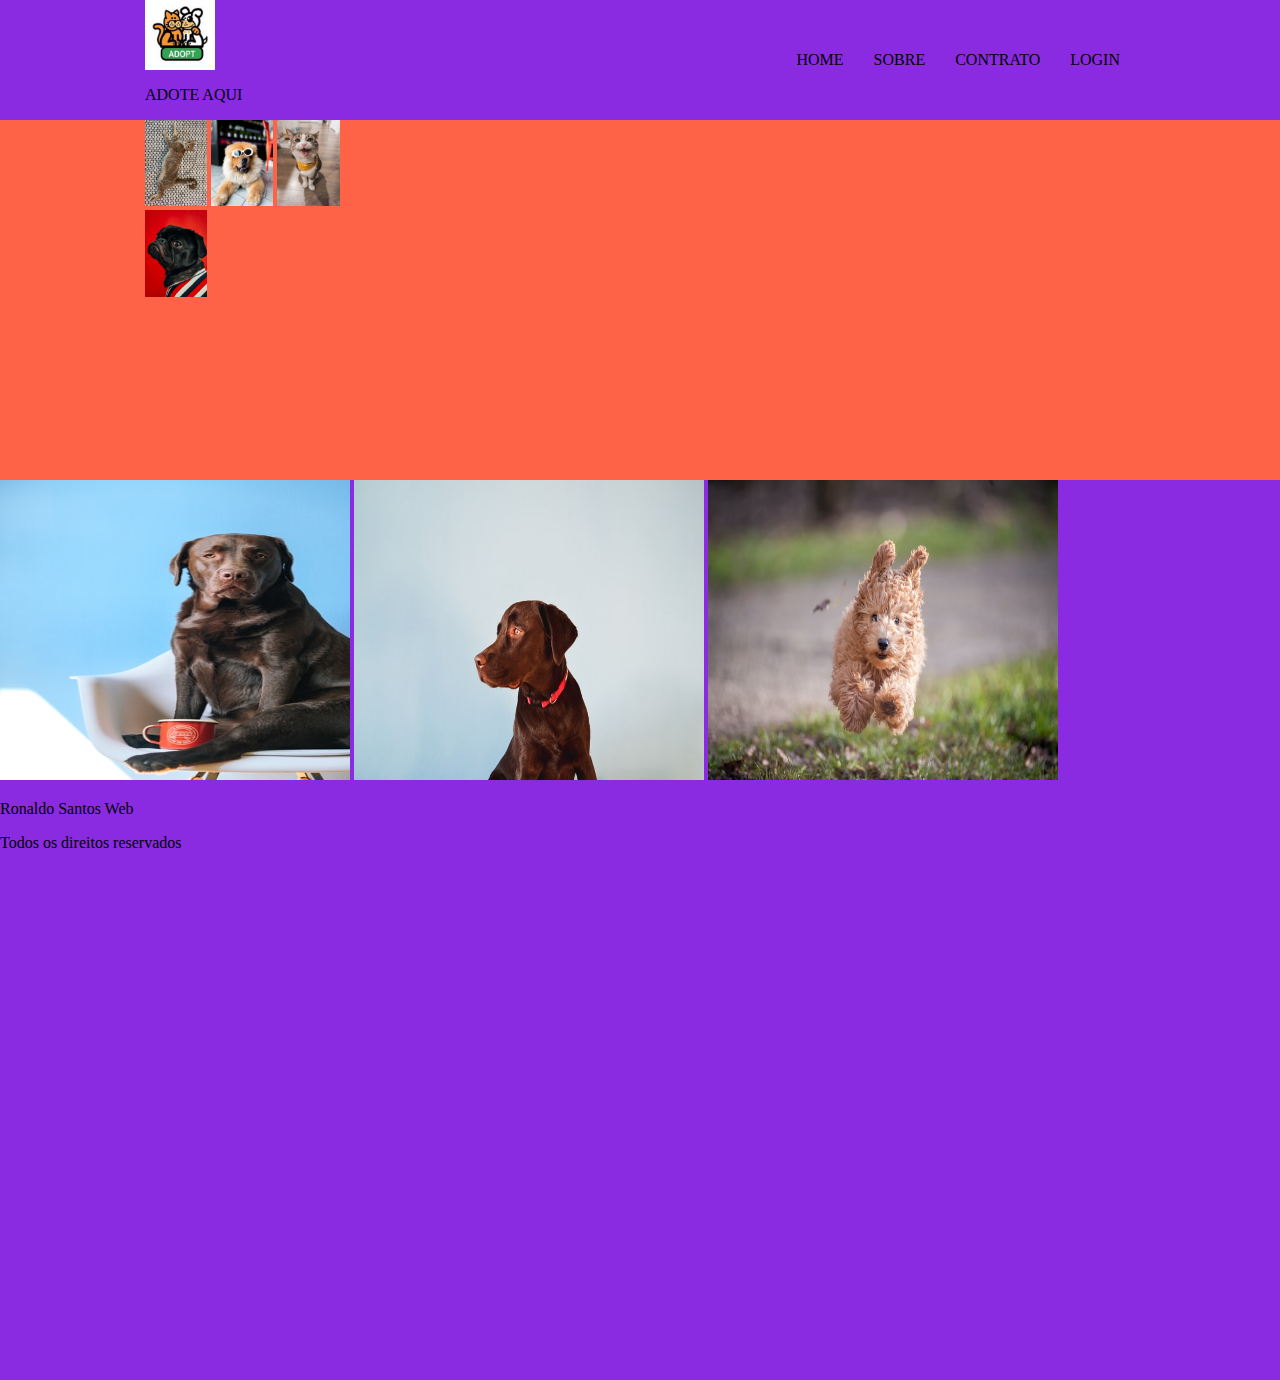
<file: index.html>
<html lang="pt-BR">

<head>
    <meta charset="UTF-8">
    <meta http-equiv="X-UA-Compatible" content="IE=edge">
    <meta name="viewport" content="width-device-width, initial-scale=1.0">
    <link rel="stylesheet" href="adoteja.css.css">
    <title>Loja Adote Aqui</title>

</head>

<body>
    <header>
        <div class="container">
            <div class="logo">
                <img src="assets/imagens/logo.jpeg" width="70px" height="70px">
                <p>ADOTE AQUI</p>
            </div>
            <div class="menu">
                <nav>
                    <ul>
                        <li><a href="">HOME</a></li>
                        <li><a href="">SOBRE</a></li>
                        <li><a href="">CONTRATO</a></li>
                        <li><a href="">LOGIN</a></li>

                    </ul>
                </nav>
            </div>

        </div>
    </header>
    <section id="geral">
        <div class="container">
            <section>
                <div class="adote_ja">
                    <img src="assets/imagens/Gato1.jpeg" width="40" height="50" />
                    <img src="assets/imagens/Cachorro8.jpg" width="40" height="50" />
                    <img src="assets/imagens/Gato2.jpg" width="40" height="50" />
                    <img src="assets/imagens/Cachorro4.jpg" width="40" height="70" />

                </div>

            </section>
        </div>
    </section>
    <footer>
        <div class="box">
            <img src="assets/imagens/Cachorro3.jpg" width="350" height="300" />
            <img src="assets/imagens/Cachorro5.jpg" width="350" height="300" />
            <img src="assets/imagens/Cachorro6.jpg" width="350" height="300" />
            <p>Ronaldo Santos Web</p>
            <p> Todos os direitos reservados
            </p>
        </div>
    </footer>

</body>

</html>
</file>
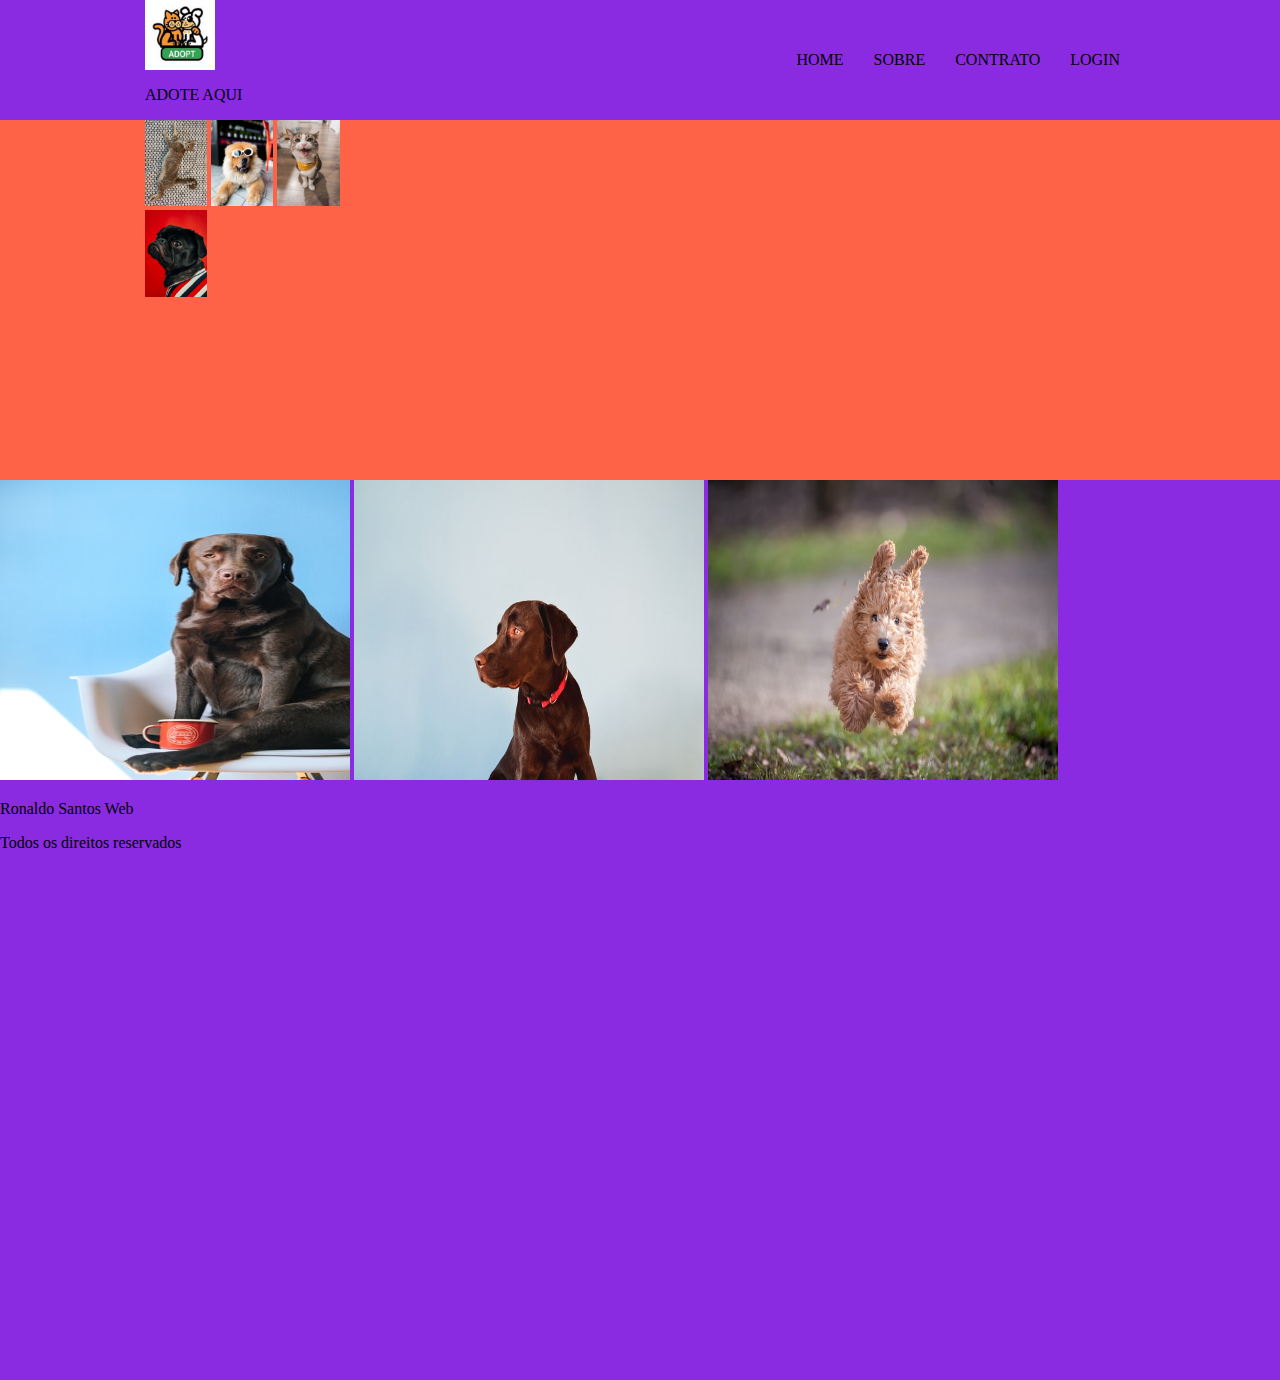
<file: adoteaqui.html.html>
<html lang="pt-BR">

<head>
    <meta charset="UTF-8">
    <meta http-equiv="X-UA-Compatible" content="IE=edge">
    <meta name="viewport" content="width-device-width, initial-scale=1.0">
    <link rel="stylesheet" href="adoteja.css.css">
    <title>Loja Adote Aqui</title>

</head>

<body>
    <header>
        <div class="container">
            <div class="logo">
                <img src="assets/imagens/logo.jpeg" width="70px" height="70px">
                <p>ADOTE AQUI</p>
            </div>
            <div class="menu">
                <nav>
                    <ul>
                        <li><a href="">HOME</a></li>
                        <li><a href="">SOBRE</a></li>
                        <li><a href="">CONTRATO</a></li>
                        <li><a href="">LOGIN</a></li>

                    </ul>
                </nav>
            </div>

        </div>
    </header>
    <section id="geral">
        <div class="container">
            <section>
                <div class="adote_ja">
                    <img src="assets/imagens/Gato1.jpeg" width="40" height="50" />
                    <img src="assets/imagens/Cachorro8.jpg" width="40" height="50" />
                    <img src="assets/imagens/Gato2.jpg" width="40" height="50" />
                    <img src="assets/imagens/Cachorro4.jpg" width="40" height="70" />

                </div>

            </section>
        </div>
    </section>
    <footer>
        <div class="box">
            <img src="assets/imagens/Cachorro3.jpg" width="350" height="300" />
            <img src="assets/imagens/Cachorro5.jpg" width="350" height="300" />
            <img src="assets/imagens/Cachorro6.jpg" width="350" height="300" />
            <p>Ronaldo Santos Web</p>
            <p> Todos os direitos reservados
            </p>
        </div>
    </footer>

</body>

</html>
</file>
<file: adoteja.css.css>
body {
    margin: 0;
    padding: 0;
    background-color: tomato;
}

header {
    display: flex;
    justify-content: center;
    height: 120px;
    background-color: blueviolet;
}

.container {
    display: flex;
    justify-content: space-between;
    width: 990px;
}

.logo:hover {
    color: red;
    font-size: larger;
}

.menu {
    display: flex;
    align-items: center;
}

nav ul,
nav li {
    list-style: none;
    margin: 0;
    padding: 0;
}

nav ul {
    display: flex;
}

nav a {
    display: block;
    padding: 15px;
    text-decoration: none;
    text-transform: uppercase;
    color: black;
}

nav .active a,
nav a:hover {
    background-color: blue;
    color: white;
    transition: 3s;
}

#geral {
    display: flex;
    justify-content: center;
}

section {
    display: flex;
}

section .adote_ja img {
    width: 24%;
    height: 24%;
    object-fit: cover;
}

.box {
    background-color: blueviolet;
    width: 100%;
    height: 100%;
}

@media (max-width:750px) {
    .adote_ja {
        display: flex;
        flex-direction: column;
        justify-content: center;
        align-items: center;
    }
    section .adote_ja img {
        width: 90%;
    }
}
</file>
